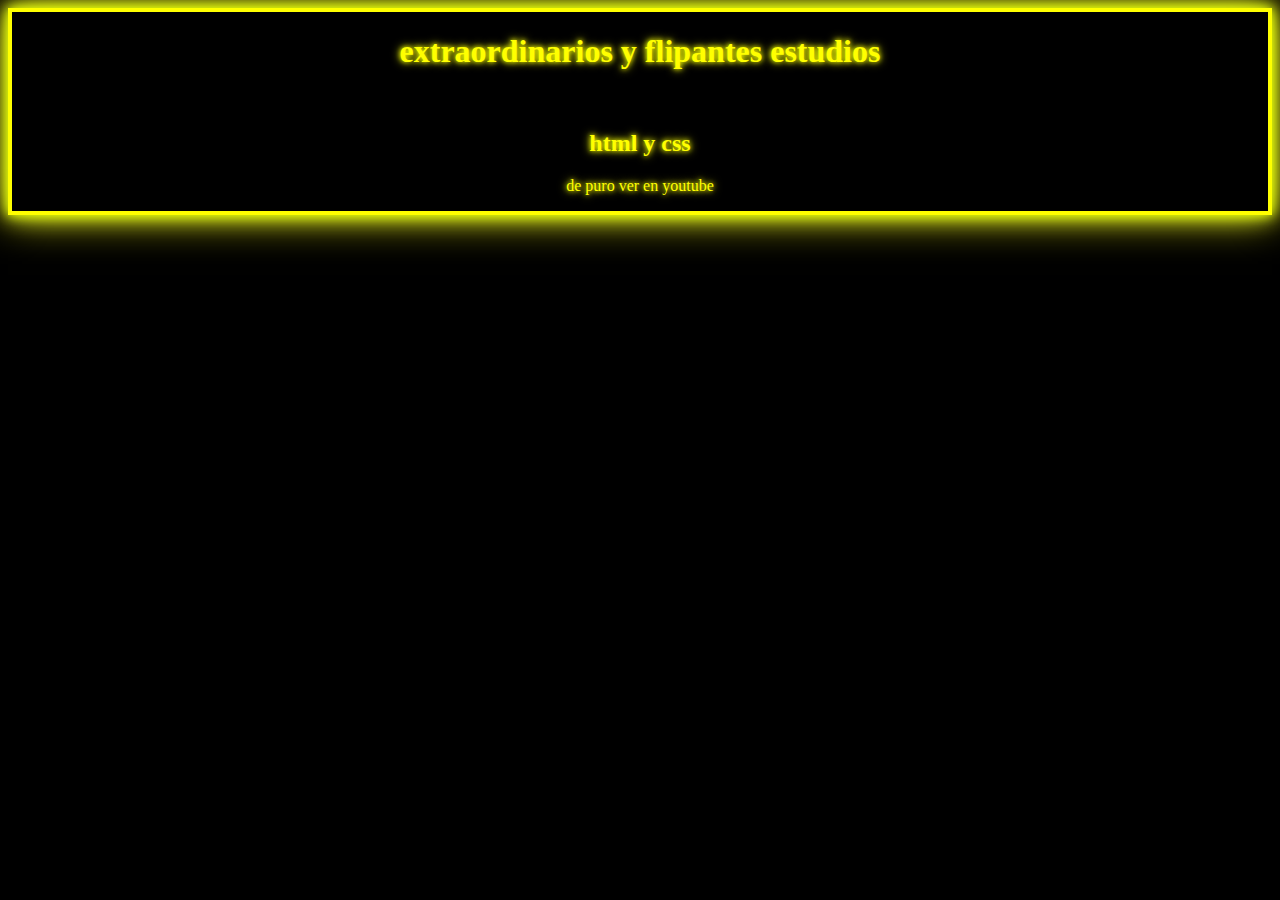
<file: estudios.html>
<!DOCTYPE html>
<html lang="en">
<head>
    <meta charset="UTF-8">
    <meta name="viewport" content="width=device-width, initial-scale=1.0">
    <title>Document</title>
    <link rel="stylesheet" href="style4.css">
</head>
<body>
    <div class="card">
   <h1>extraordinarios y flipantes estudios</h1>
<br>
<h2>
html y css
</h2>
<p>de puro ver en youtube</p> 
</div>

</body>
</html>
</file>
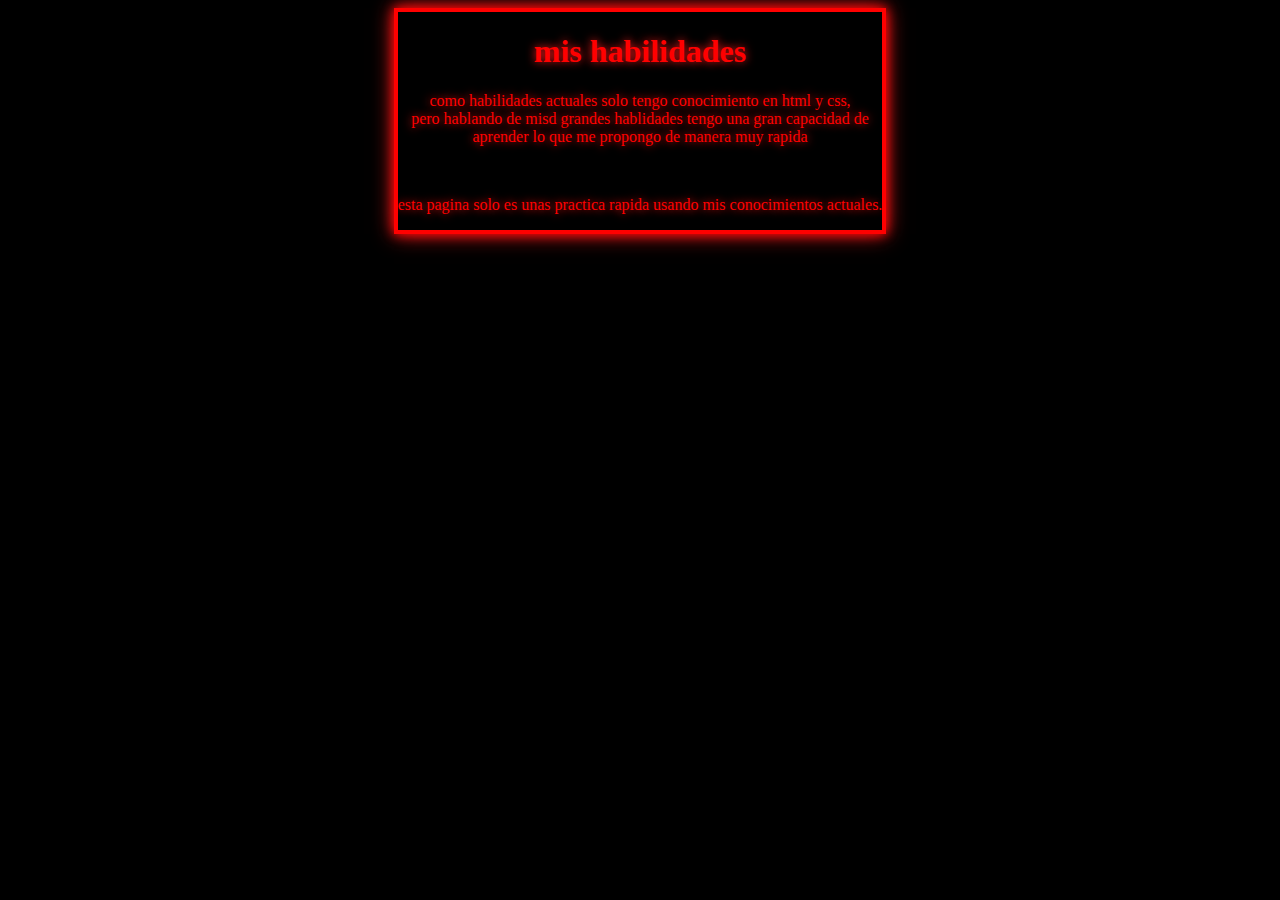
<file: habilidades.html>
<!DOCTYPE html>
<html lang="en">
<head>
    <meta charset="UTF-8">
    <meta name="viewport" content="width=device-width, initial-scale=1.0">
    <title>Document</title>
   <link rel="stylesheet" href="style3.css">
</head>
<body>
    <div class="card">
    <h1>mis habilidades</h1>
    <p>
        como habilidades actuales solo tengo conocimiento en html y css, <br>
         pero hablando de misd grandes hablidades tengo una gran capacidad de <br>
         aprender lo que me propongo de manera muy rapida
    </p>
    <br>
    <p>
    esta pagina solo es unas practica rapida usando mis conocimientos actuales.
    </p>
</div>

</body>
</html>
</file>
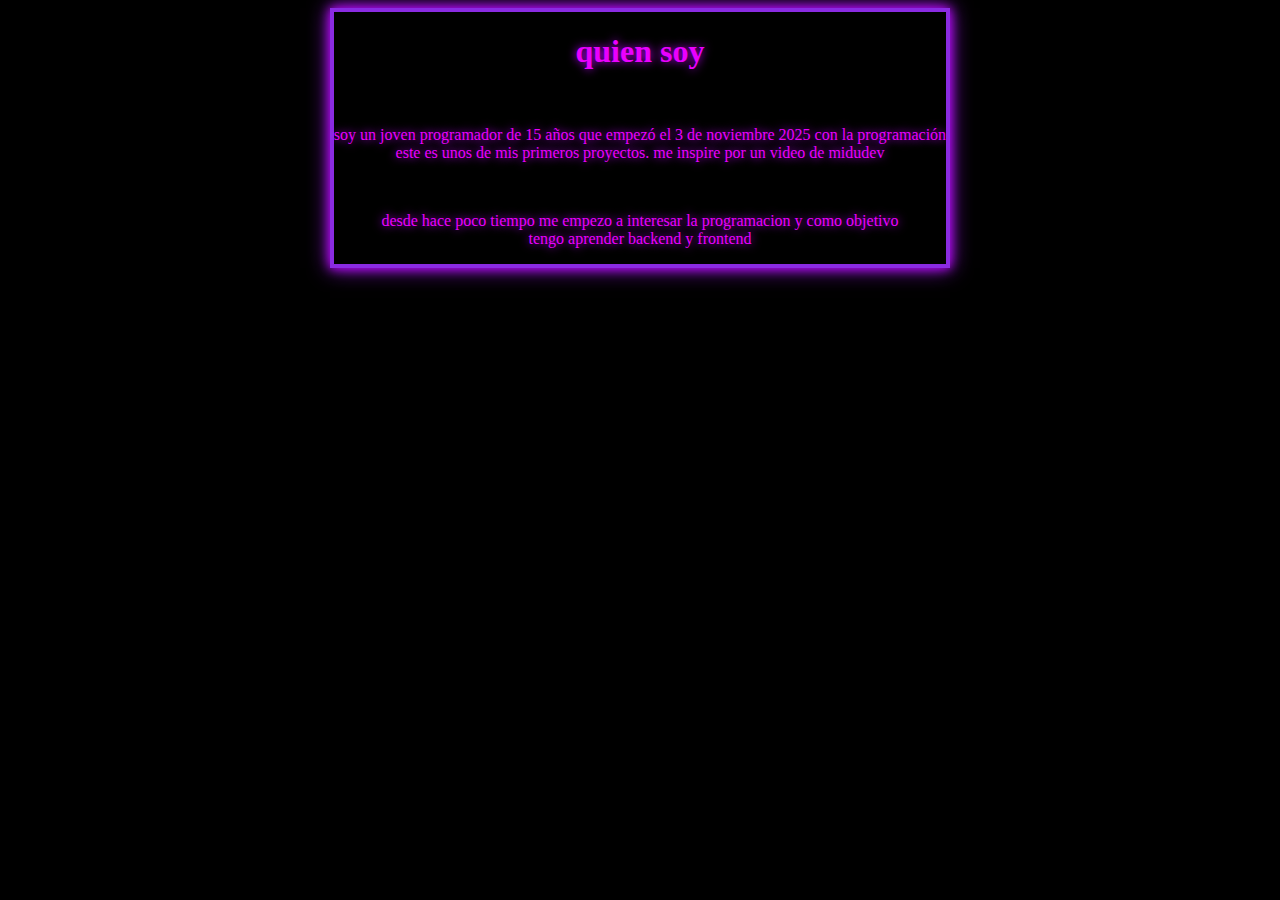
<file: sobremi.html>
<!DOCTYPE html>
<html lang="en">
<head>
    <meta charset="UTF-8">
    <meta name="viewport" content="width=device-width, initial-scale=1.0">
    <title>Document</title>
    <link rel="stylesheet" href="style2.css">
</head>
<body>
    <div class="card">
<h1>quien soy</h1> <br>
    <p>soy un joven programador de 15 años que empezó el 3 de noviembre 2025 con la programación<br>
    este es unos de mis primeros proyectos. me inspire por un video de midudev</p>
<br>
<p>desde hace poco tiempo me empezo a interesar la programacion y como objetivo <br>
     tengo aprender backend y frontend</p>
</div>
</body>

</html>
</file>
<file: style4.css>
body{
    background-color: black;
    color: yellow;
    text-align:center ;
}
.card{
    border: 4px solid yellow;
     cursor: pointer;
      text-shadow: 
        0 0 5px #fbff00,
        0 0 10px #eeff00;
      
      box-shadow: 
        0 0 10px #e5ff00,
        0 0 20px #e9ff1e,
        0 0 40px #fbff1e;
        transition: 0.3s;
}
</file>
<file: style3.css>
body{
    background-color: black;
    color: rgb(255, 0, 0);
    display: grid;
    align-items: center;
    place-items: center;
    text-align: center;
}
.card{
    border: 4px solid red;
     text-shadow: 
        0 0 10px #ff1a1a;
       
box-shadow: 
        0 0 10px #ff0000,
        0 0 20px #ff1e1e;
      
}
</file>
<file: style2.css>
body{
    background-color: black;
    color: rgb(234, 0, 255);
    text-align: center;
    display: grid;
        align-items: center;
    place-items: center;


} 

.card {
justify-items: center;
    justify-content: center;
   
    border: 4px solid blueviolet;
text-shadow: 
        0 0 10px #bf00ff;
        
       ;
      box-shadow: 
        0 0 10px #bf00ff,
        0 0 20px #a020f0;
    


}
</file>
